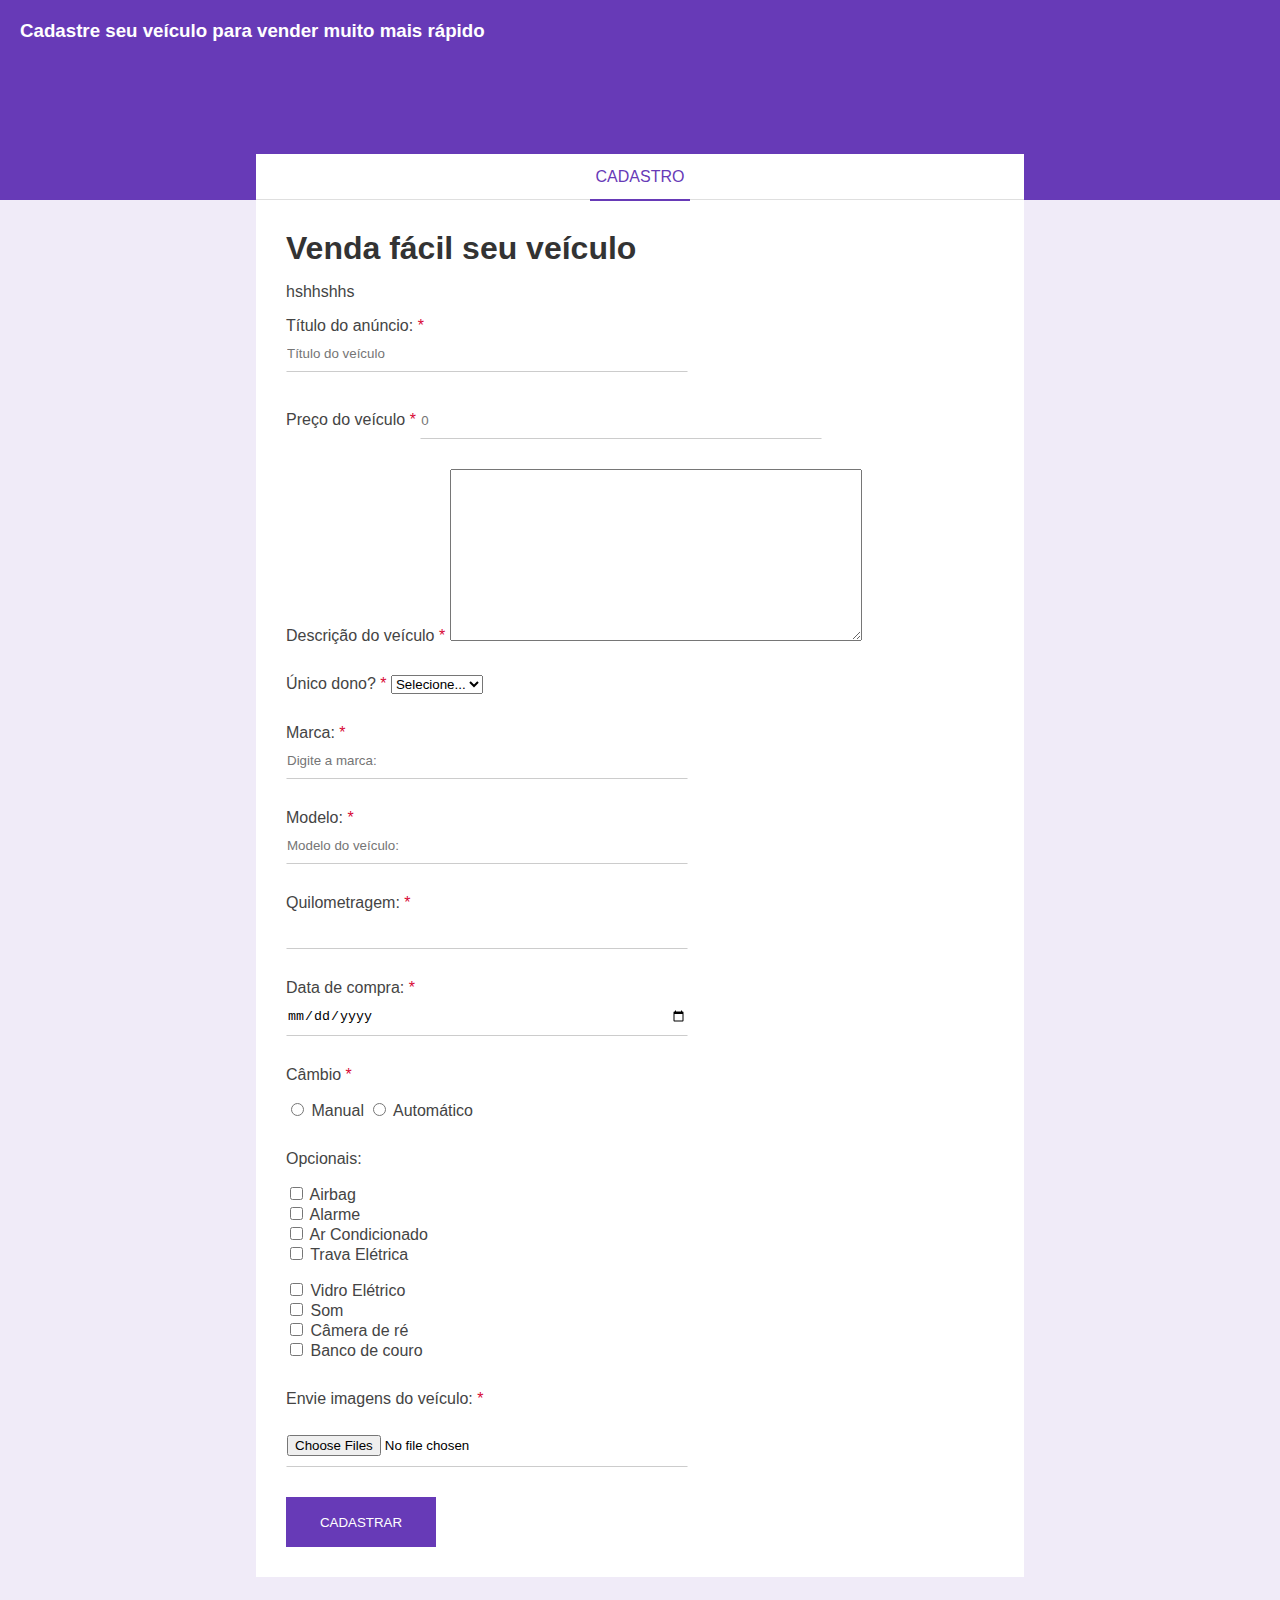
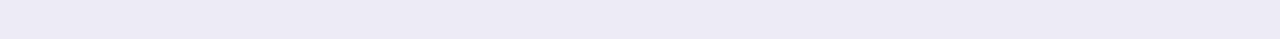
<file: Formulario/index.html>
<!DOCTYPE html>
<html lang="en">
<head>
    <meta charset="UTF-8">
    <meta name="viewport" content="width=device-width, initial-scale=1.0">
    <title>Veículos</title>
    <link rel="stylesheet" href="./css/styles.css">
</head>
<body>
    <div class="container">
        <div class="header">
            <h3>Cadastre seu veículo para vender muito mais rápido</h3>            
        </div>
        <div class="form-container">
            <div class="form-header">
                <p>Cadastro</p>
            </div>
            <div class="form-body">
                <h1 class="form-title">Venda fácil seu veículo</h1>
                <p>hshhshhs</p>
                <form action="form.php" method="get">
                    <div class="box-input">
                        <label for="title">Título do anúncio: 
                            <span class="required-field">*</span>
                        </label>
                        <input 
                            type="text" 
                            name="title" 
                            id="title" 
                            class="block" 
                            placeholder="Título do veículo" 
                            minlength="1" 
                            maxlength="30" 
                            required
                        >                        
                    </div>
                    <div class="box-input">
                        <label for="price"> Preço do veículo
                            <span class="required-field">*</span>
                        </label>
                        <input 
                            type="number" 
                            id="price" 
                            name="price" 
                            placeholder="0" 
                            required
                        >
                    </div>
                    <div class="box-input">
                        <label for="description"> Descrição do veículo
                            <span class="required-field">*</span>
                        </label>
                        <textarea 
                            name="description" 
                            id="description" 
                            cols="30" 
                            rows="10" 
                            placeholder="Descreva seu veículo" 
                            required>
                        </textarea>
                    </div>
                    <div class="box-input">
                        <label for="unique-owner">Único dono? 
                            <span class="required-field">*</span>
                        </label>
                        <select name="unique-owner" id="unique-owner" required>
                            <option value="">Selecione...</option>
                            <option value="1">Sim</option>
                            <option value="0">Não</option>
                        </select>
                    </div>
                    <div class="box-input">
                        <label for="brand">Marca: 
                            <span class="required-field">*</span>
                        </label>
                        <input 
                            type="text" 
                            name="brand" 
                            id="brand" 
                            class="block" 
                            placeholder="Digite a marca:" 
                            required
                        >                        
                    </div>
                    <div class="box-input">
                        <label for="model">Modelo: 
                            <span class="required-field">*</span>
                        </label>
                        <input 
                            type="text" 
                            name="model" 
                            id="model" 
                            class="block" 
                            placeholder="Modelo do veículo:" 
                            required
                        >                        
                    </div>
                    <div class="box-input">
                        <label for="mileage">Quilometragem: 
                            <span class="required-field">*</span>
                        </label>
                        <input 
                            type="number" 
                            name="mileage" 
                            id="mileage" 
                            class="block" 
                            required
                        >                        
                    </div>
                    <div class="box-input">
                        <label for="purchase_date">Data de compra: 
                            <span class="required-field">*</span>
                        </label>
                        <input 
                            type="date" 
                            name="purchase_date" 
                            id="purchase_date" 
                            class="block" 
                            required
                        >                        
                    </div>
                    <div class="box-input">
                        <p>Câmbio <span class="required-field">*</span> </p>                                            
                        <input type="radio" id="manual" name="gear">
                        <label for="manual">Manual</label>          
                        <input type="radio" id="auto" name="gear">
                        <label for="auto">Automático</label>                   
                    </div>
                    <div class="box-input">
                        <p>Opcionais:</p>
                        <ul class="optional_list">
                            <li>
                                <input type="checkbox" name="optional []" id="airbag" value="airbag">
                                <label for="airbag">Airbag</label>
                            </li>
                            <li>
                                <input type="checkbox" name="optional []" id="alarm" value="alarm">
                                <label for="alarm">Alarme</label>
                            </li>
                            <li>
                                <input type="checkbox" name="optional []" id="ac" value="ac">
                                <label for="ac">Ar Condicionado</label>
                            </li>
                            <li>
                                <input type="checkbox" name="optional []" id="eletric_lock" value="eletric_lock">
                                <label for="eletric_lock">Trava Elétrica</label>
                            </li>
                        </ul>                       
                        <ul class="optional_list">
                            <li>
                                <input type="checkbox" name="optional []" id="eletric_window" value="eletric_window">
                                <label for="eletric_window">Vidro Elétrico</label>
                            </li>
                            <li>
                                <input type="checkbox" name="optional []" id="speakers" value="speakers">
                                <label for="speakers">Som</label>
                            </li>
                            <li>
                                <input type="checkbox" name="optional []" id="reverse_camera" value="reverse_camera">
                                <label for="reverse_camera">Câmera de ré</label>
                            </li>
                            <li>
                                <input type="checkbox" name="optional []" id="leather_seat" value="leather_seat">
                                <label for="leather_seat">Banco de couro</label>
                            </li>
                        </ul>
                    </div>
                    <div class="box-input">
                        <p>Envie imagens do veículo: <span class="required-field">*</span> </p>
                        <input 
                            type="file" 
                            multiple accept="image/pgn, image/jpeg" 
                            id="images" 
                            name="images"
                            required
                        >
                    </div>
                    <input type="submit" class="btn-submit" value="Cadastrar">
                </form>

            </div>
        </div>
    </div>
</body>
</html>
</file>
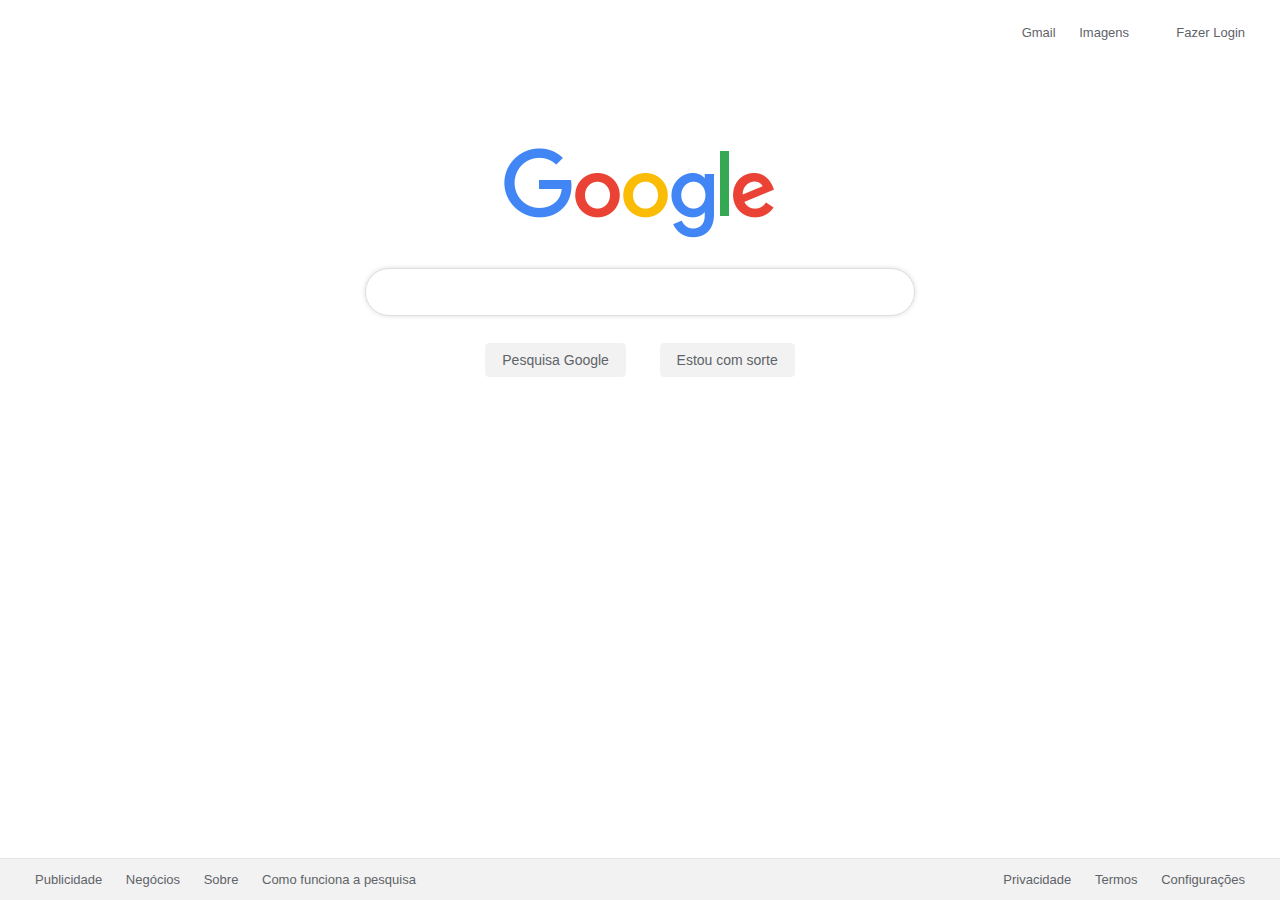
<file: Google/index.html>
<!DOCTYPE html>
<html lang="pt-br">
<head>
    <meta charset="UTF-8">
    <meta name="viewport" content="width=device-width, initial-scale=1.0">
    <title>Google</title>
    <link rel="stylesheet" href="./css/styles.css">
    <link rel="stylesheet" href="https://cdn.linearicons.com/free/1.0.0/icon-font.min.css">
    <link rel="shortcut icon" href="./img/favicon.ico">
</head>
<body>
    <header>
        <nav id="navbar">
            <ul class="nav-list" id="social-bar">
                <li><a href="#">Gmail</a></li>
                <li><a href="#">Imagens</a></li>
                <li><a href="#"> <span class="lnr lnr-list"></span> </a></li>
                <li><a href="#">Fazer Login</a></li>
            </ul>
        </nav>
    </header>
    <main id="body">
        <img src="./img/google_logo.png" alt="Google logo" id="google-logo">
        <form action="">
            <div id="input-box">
                <input type="text" id="search-input" name="search">
                <span class="lnr lnr-magnifier" id="search-icon"></span>
                <span class="lnr lnr-keyboard" id="keyboard-icon"></span>
                <span class="lnr lnr-mic" id="mic-icon"></span>
            </div>
            <div>
                <input type="submit" name="btn-search" value="Pesquisa Google">
                <input type="submit" name="btn-luck" value="Estou com sorte">
            </div>
        </form>
    </main>
    <footer>
        <ul id="left-bar" class="nav-list">
            <li><a href="#">Publicidade</a></li>
            <li><a href="#">Negócios</a></li>
            <li><a href="#">Sobre</a></li>
            <li><a href="#">Como funciona a pesquisa</a></li>
        </ul>
        <ul id="right-bar" class="nav-list">
            <li><a href="#">Privacidade</a></li>
            <li><a href="#">Termos</a></li>
            <li><a href="#">Configurações</a></li>           
        </ul>
    </footer>
</body>
</html>
</file>
<file: Google/css/styles.css>
body {
    font-family: Arial, sans-serif;
    font-size: 13px;
    margin: 0;
}

/*  Header    */

#navbar {
    margin-top: 20px;
}

.nav-list {
    padding: 0 25px;
}

.nav-list li {
    display: inline-block;
    list-style: none;
    padding: 5px 10px;
}

.nav-list li a {
    color: #5f6368;
    text-decoration: none;
}

.nav-list li a:hover{
    text-decoration: underline;
}

#social-bar{
    text-align: right;
}

/*  Body  */
#body{
    text-align: center;
}

#google-logo {
    padding-top: 7%;
    margin-bottom: 25px;
}

#input-box{
    width: 43vw;
    height: 60px;
    position: relative;
    margin-left: auto;
    margin-right: auto;
}

#search-input {
    height: 48px;
    border-radius: 24px;
    width: 100%;
    box-sizing: border-box;
    font-size: 16px;
    padding: 0 50px;
    border: 1px solid #dfdfdf;
    box-shadow: 0px 0px 5px #ddd;
}

#search-icon, #keyboard-icon, #mic-icon{
    position: absolute;
    top: 15px;
    font-size: 18px;
}

#search-icon {
    left: 20px;
}

#keyboard-icon {
    right: 55px;
}

#mic-icon {
    right: 20px;
}

#body input[type="submit"]{
    background-color: #f2f2f2;
    border: 1px solid #f2f2f2;
    border-radius: 4px;
    color: #5f6368;
    height: 34px;
    padding: 0 16px;
    font-size: 14px;
    margin: 15px;
    cursor: pointer;
}

#body input[type="submit"]:hover{
    color: #333;
    border-color: #333;

}

/*  Footer  */
footer{
    position: absolute;
    display: block;
    box-sizing: border-box;
    bottom: 0;
    height: 42px;
    width: 100%;
    background-color: #f2f2f2;
    border-top: 1px solid #e4e4e4;
}

#left-bar, #right-bar{
    display: inline-block;
    margin-top: 8px;
    margin-bottom: 0;
}

#right-bar{
    position: absolute;
    right: 0;
}
</file>
<file: Formulario/css/styles.css>
/* reset */
body {
    margin: 0;
    padding: 0;
    font-family: Arial, Helvetica, sans-serif;
    background-color: #f0ebf8;
}

h1, h2, h3, h4, h5 {
    color: #333;
}

p, label {
    color: #444;
}

input {
    border: 1px solid transparent;
    border-bottom: 1px solid #ccc;
    padding: 10px 0px;
}

input[type=text], input[type=number], input[type=date], input[type=file] {
    width: 400px;
}

textarea {
    padding: 10px 5px;
    width: 400px;
}

/* Header */
.header{
    height: 160px;
    padding: 20px;
    background-color: #673ab7;
}

.header h3 {
    color: #FFF;
    margin-top: 0;
}

/* Container do form */
.form-container {
    background-color: #fff;
    width: 60%;
    margin-left: auto;
    margin-right: auto;
    position: relative;
    top: -62px;
}

/* form header */
.form-header {
    border-bottom: 1px solid #dfdfdf;
    height: 45px;
}

.form-header p {
    color: #673ab7;
    border-bottom: 2px solid #673ab7;
    width: 100px;
    text-align: center;
    margin-right: auto;
    margin-left: auto;
    text-transform: uppercase;
    height: 45px;
    line-height: 45px;
}

/* Form */
.form-body {
    padding: 30px;
}

.form-title {
    margin: 0;
}

.required-field {
    color: #d80835;
}

.box-input {
    margin-bottom: 30px;
}

.block{
    display: block;
}

.optional_box {
    display: inline-block;
    margin-right: 30px;
}

.optional_list {
    padding-left: 0;
}

.optional_list li{
    list-style: none;
}

.btn-submit {
    background-color: #673ab7;
    color: #fff;
    border: 2px solid transparent;
    width: 150px;
    height: 50px;
    text-transform: uppercase;
    cursor: pointer;
    transition: .5s;
}

.btn-submit:hover {
    background-color: #fff;
    border-color: #673ab7;
    color: #673ab7;
}
</file>
